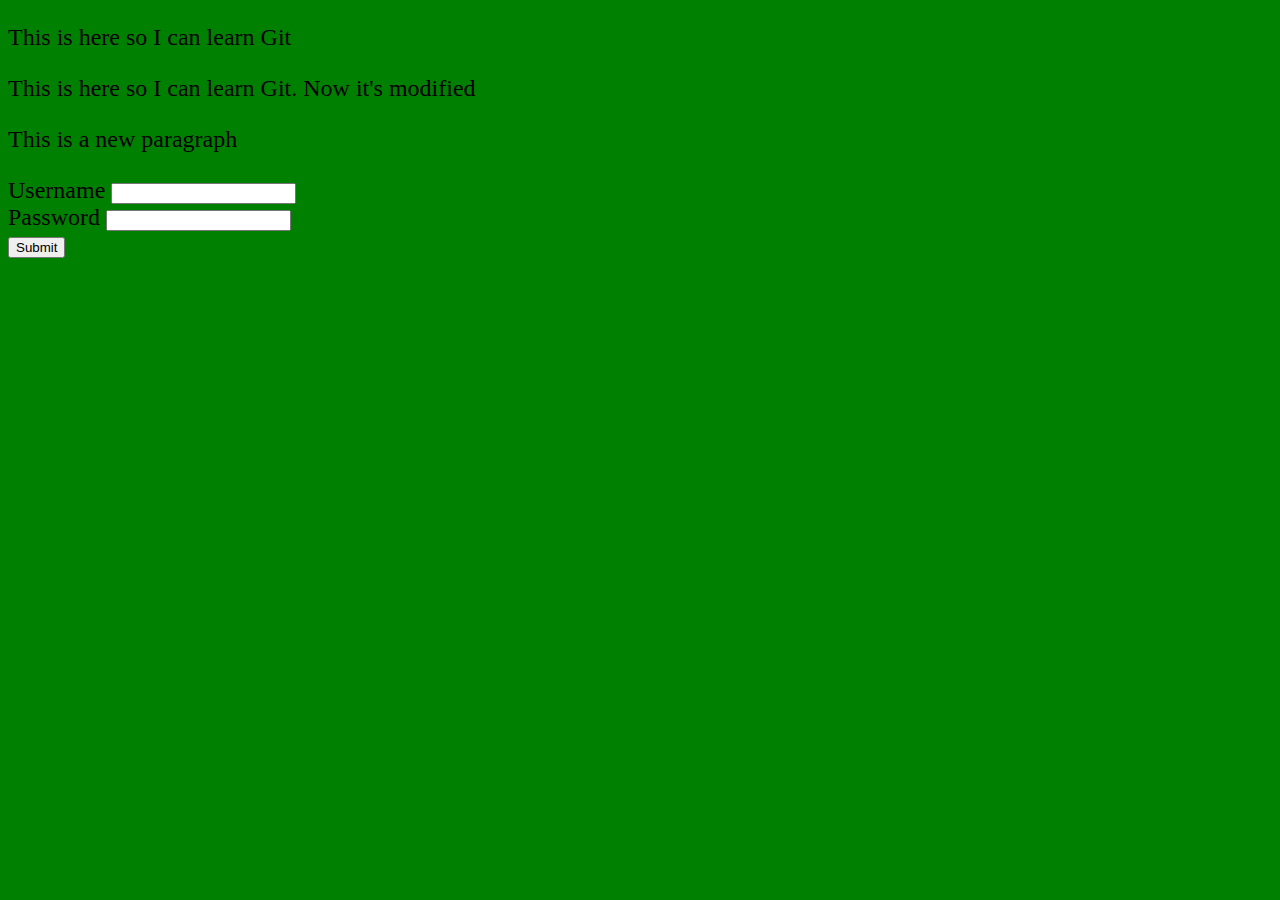
<file: index.html>
<!DOCTYPE html>
<html lang="en">
<head>
  <title>learn git</title>
  <link rel="stylesheet" type="text/css" href="main.css">
</head>
<body>
    <p>This is here so I can learn Git</p>
    <p>This is here so I can learn Git. Now it's modified</p>
    <p>This is a new paragraph</p>
    <form name="signup" action="/signup">
    <div>
      <label for="username">Username</label>
      <input type="text" name="username" required>
    </div>

    <div>
      <label for="password">Password</label>
      <input type="password" name="password">
    </div>

    <input type="submit">
</form>
</body>
<script type="text/javascript" src="./bar.js"></script>
</html>
</file>
<file: main.css>
* {
    box-sizing: border-box;
  }
body {
    background-color: green;
    font-size: 24px;
  }
</file>
